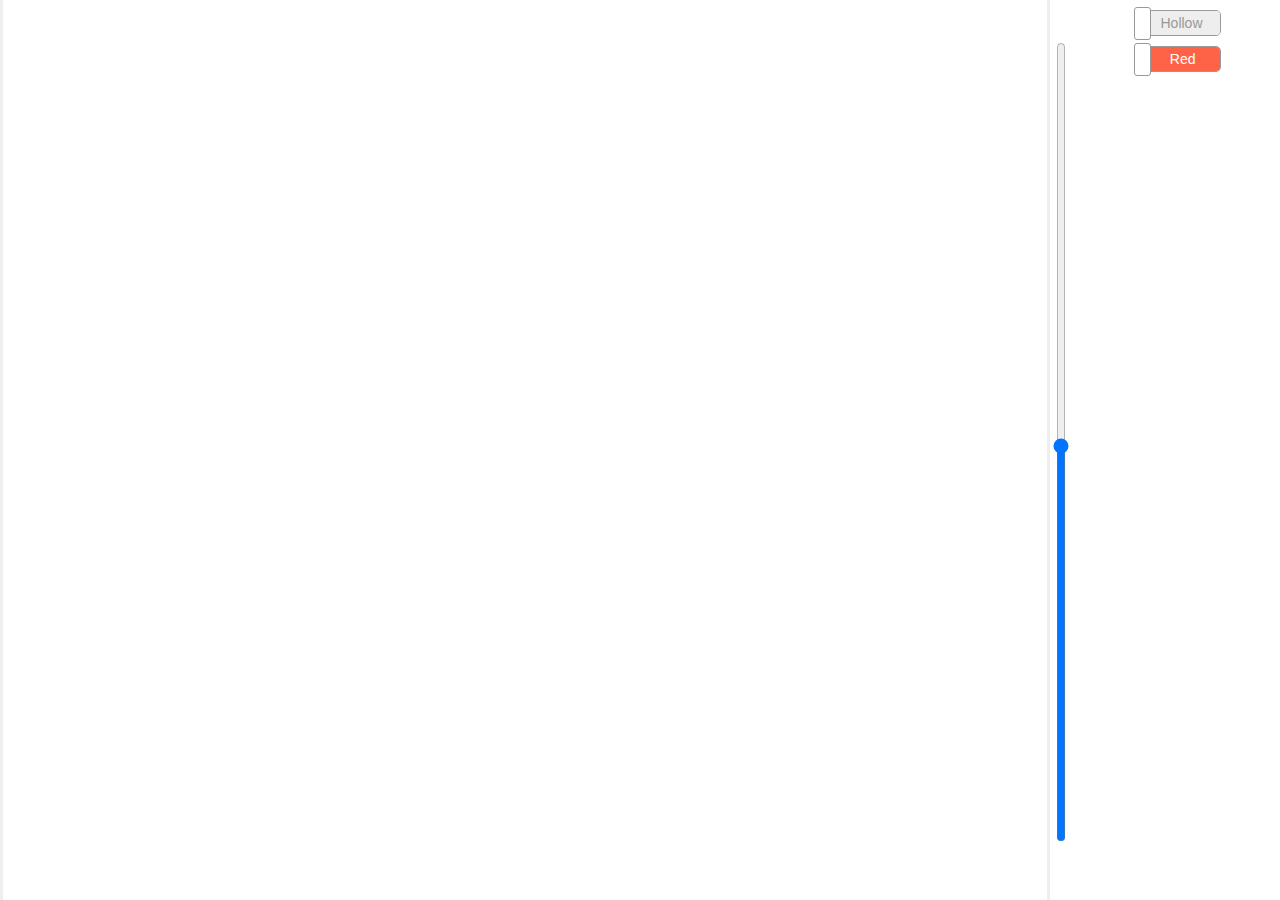
<file: index.html>
<html>
  <head>
    <title>Dashiboard</title>
    <script type="text/javascript" src="index.js"></script>
    <link rel="stylesheet" type="text/css" href="css/index.css">
    <meta name="viewport" content="width=device-width">
  </head>
  <body>
      <div>
        <canvas id="canvas" />
      </div>
      <div id="container">
        <div id="rangeBox">
          <input type="range" id="level" value="50" min="1" max="100" />
        </div>
        <!--------------------------------------->
        <div id="statBox">
          <div class="switch">
            <input type="checkbox" name="switch" class="switch-checkbox" id="Filled_Hollow">
            <label class="switch-label" for="Filled_Hollow">
                    <span class="switch-inner"></span>
                    <span class="switch-switch"></span>
                  </label>
          </div>
          <!------------------------------>
          <div class="switch">
            <input type="checkbox" name="switch" class="switch-checkbox" id="blue_red">
            <label class="switch-label" for="blue_red">
                      <span class="switch-inner"></span>
                      <span class="switch-switch"></span>
                  </label>
          </div>
          <!------------------------------>
          <!-- <div id="sampleController">
              <span id="sampleA">＋</span>
              <span id="sampleB">－</span>
          </div> -->

        </div>
        <!--------------------------------------->
      </div>
  </body>

</html>
</file>
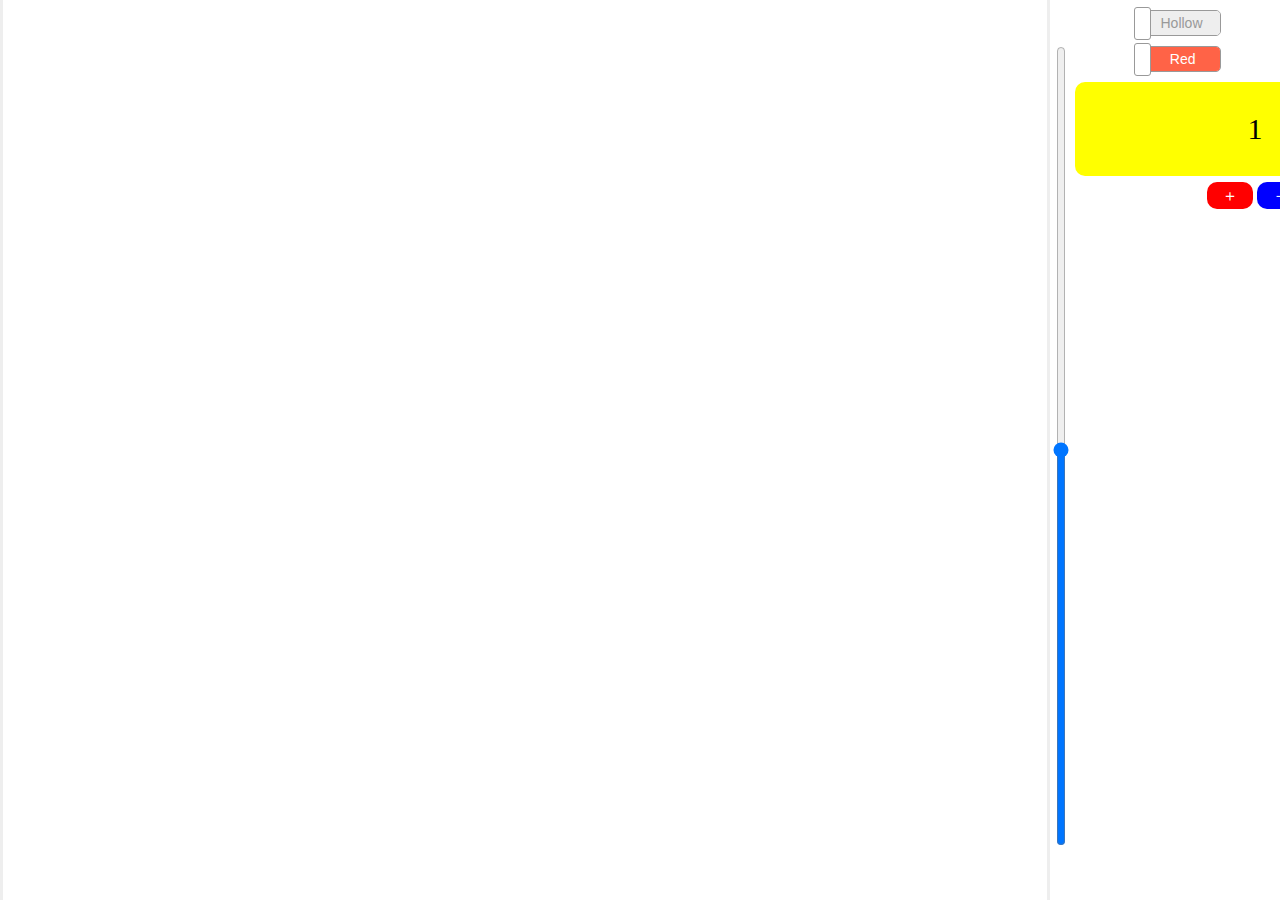
<file: home.html>
<!DOCTYPE html>
<html lang="ja">
  <head>
    <meta charset="UTF-8">
    <title>Dashiboard</title>
    <link rel="stylesheet" type="text/css" href="css/index.css">
    <script type="text/javascript" src="index.js"></script>
  </head>
  <body>
    <div>
    <canvas id="canvas" />
    </div>

    <div id="container">
      <div id="rangeBox">
        <input type="range" id="level" value="50" min="1" max="100" />
      </div>
      <!--------------------------------------->
      <div id="statBox">
        <div class="switch">
          <input type="checkbox" name="switch" class="switch-checkbox" id="Filled_Hollow">
          <label class="switch-label" for="Filled_Hollow">
                  <span class="switch-inner"></span>
                  <span class="switch-switch"></span>
                </label>
        </div>
        <!------------------------------>
        <div class="switch">
          <input type="checkbox" name="switch" class="switch-checkbox" id="blue_red">
          <label class="switch-label" for="blue_red">
                    <span class="switch-inner"></span>
                    <span class="switch-switch"></span>
                </label>
        </div>
        <div id="sampleOutput">1</div>
        <div id="sampleController">
            <span id="sampleA">＋</span>
            <span id="sampleB">－</span>
        </div>
      </div>
      <!--------------------------------------->
    </div>
  </body>
</html>
</file>
<file: css/index.css>
#all{
	width: 30%;
	height: 30%;
}

#sampleA,
#sampleB {
    padding: 5px 15px;
    border-radius: 10px;
    color: white;
    cursor: pointer;
}
#sampleA {
    background-color: red;
}
#sampleB {
    background-color: blue;
}
#sampleController {
    width: 360px;
    margin: 10px 0;
    text-align: center;
}
#sampleOutput {
    width: 300px;
    padding: 30px;
    font-size: 30px;
    background-color: yellow;
    text-align: center;
    border-radius: 10px;
}

body{
	margin:0;
}
canvas{
	overflow:hidden;
	position: relative;
	float:left;
	width:230px;
	height:calc(100vh);
	background-color:white;
	border-left:3px solid #FFA493;
	border-left:3px solid #EEEEEE;
}
#container{	
	overflow:hidden;
	position: relative;
	float:right;
	width:230px;
	height:calc(100vh);
	background-color:white;
	border-left:3px solid #FFA493;
	border-left:3px solid #EEEEEE;
}
#rangeBox{
	float:left;
	position:relative;
	width:25px;
	height:100%;
}
#level{
	position:relative;
	margin:0px 1px;
	top:calc(50% - 13px);
	left:calc(60px - 50vh);
	width:calc(100vh - 100px);
	height:10px;
	background-color:white;
	-webkit-appearance: none
	-webkit-transform:rotate(-90deg);       
	-moz-transform:rotate(-90deg);
	-o-transform:rotate(-90deg);
	-ms-transform:rotate(-90deg);
	transform:rotate(-90deg);
}
#statBox{
	position:relative;
	float:left;
	width:calc(100% - 25px);
	height:100%;
}
.switch {
    position: relative; width: 86px;margin:10px auto;
    -webkit-user-select:none; -moz-user-select:none; -ms-user-select: none;
}
.switch-checkbox {
    display: none;
}
.switch-label {
   display: block; overflow: hidden; cursor: pointer;
   border: 1px solid #999999; 
	border-radius: 5px;
}
.switch-inner {
    display: block; width: 200%; margin-left: -100%;
    transition: margin 0.2s ease-in 0s;
}
.switch-inner:before, .switch-inner:after {
    display: block; float: left; width: 50%; height: 24px; padding: 0; line-height: 24px;
    font-size: 14px; color: white; font-family: Trebuchet, Arial, sans-serif;
    box-sizing: border-box;
}
.switch-inner:before {
   content: "Filled";
   padding-left: 20px;
	background-color: #999999;
	color: #FFFFFF;
}
.switch-inner:after {
    content: "Hollow";
    padding-right: 17px;
    background-color: #EEEEEE; color: #999999;
    text-align: right;
}
.switch-switch {
    display: block; width: 15px; margin:-3.5px;
    background: #FFFFFF;
    position: absolute; top: 0; bottom: 0;
    right: 73px;
    border: 1px solid #999999; border-radius: 3px;
    transition: all 0.2s ease-in 0s; 
}
.switch-checkbox:checked + .switch-label .switch-inner {
    margin-left: 0;
}
.switch-checkbox:checked + .switch-label .switch-switch {
    right: 0px; 
}
#blue_red + label > .switch-inner:before {
	content:"Blue";
	padding-right: 20px;
   background-color: #34A7C1;
	color: #FFFFFF;
}
#blue_red + label > .switch-inner:after {
	content:"Red";
	padding-right: 24px;
	background-color:tomato;
	color: #FFFFFF;
}
</file>
